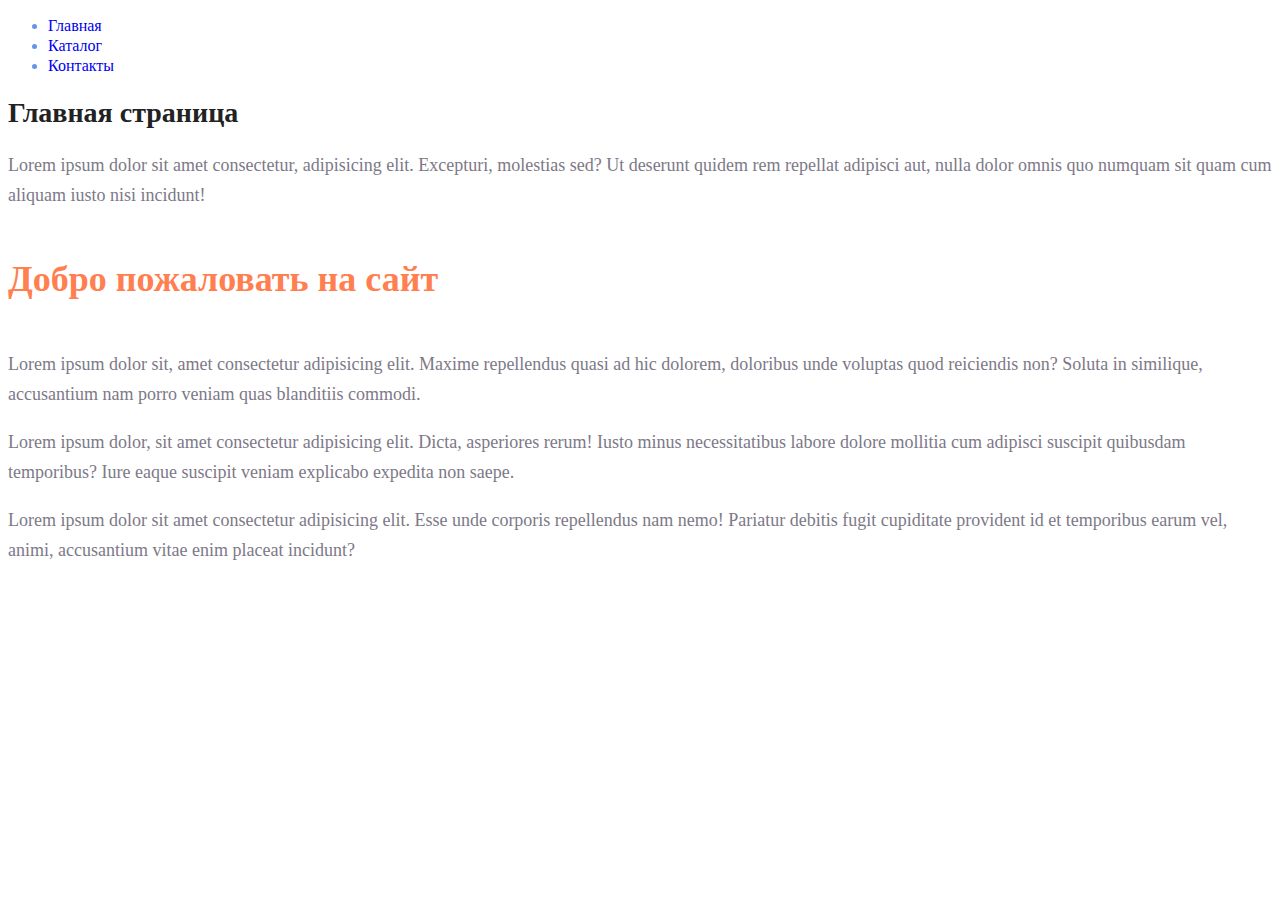
<file: index.html>
<!DOCTYPE html>
<html lang="ru">
<head>
    <meta charset="UTF-8">
    <meta http-equiv="X-UA-Compatible" content="IE=edge">
    <meta name="viewport" content="width=device-width, initial-scale=1.0">
    <link rel="stylesheet" href="style/style.css">
    <title>Главаная</title>
</head>
<body>
    <header>
        <nav class="nav">
            <ul class="list_menu">
                <li class="elem_menu"><a href="#">Главная</a></li>
                <li class="elem_menu"><a href="catalog/catalog.html">Каталог</a></li>
                <li class="elem_menu"><a href="#">Контакты</a></li>
            </ul>
        </nav>
    </header> 
    <main>
        <h1>Главная страница</h1>
        <p>Lorem ipsum dolor sit amet consectetur, adipisicing elit. Excepturi, molestias sed? Ut deserunt quidem rem repellat adipisci aut, nulla dolor omnis quo numquam sit quam cum aliquam iusto nisi incidunt!</p>
        <h2>Добро пожаловать на сайт</h2>
        <p>Lorem ipsum dolor sit, amet consectetur adipisicing elit. Maxime repellendus quasi ad hic dolorem, doloribus unde voluptas quod reiciendis non? Soluta in similique, accusantium nam porro veniam quas blanditiis commodi.</p>
        <p>Lorem ipsum dolor, sit amet consectetur adipisicing elit. Dicta, asperiores rerum! Iusto minus necessitatibus labore dolore mollitia cum adipisci suscipit quibusdam temporibus? Iure eaque suscipit veniam explicabo expedita non saepe.</p>
        <p>Lorem ipsum dolor sit amet consectetur adipisicing elit. Esse unde corporis repellendus nam nemo! Pariatur debitis fugit cupiditate provident id et temporibus earum vel, animi, accusantium vitae enim placeat incidunt?</p>
    </main>   
    <footer>

    </footer>
</body>
</html>
</file>
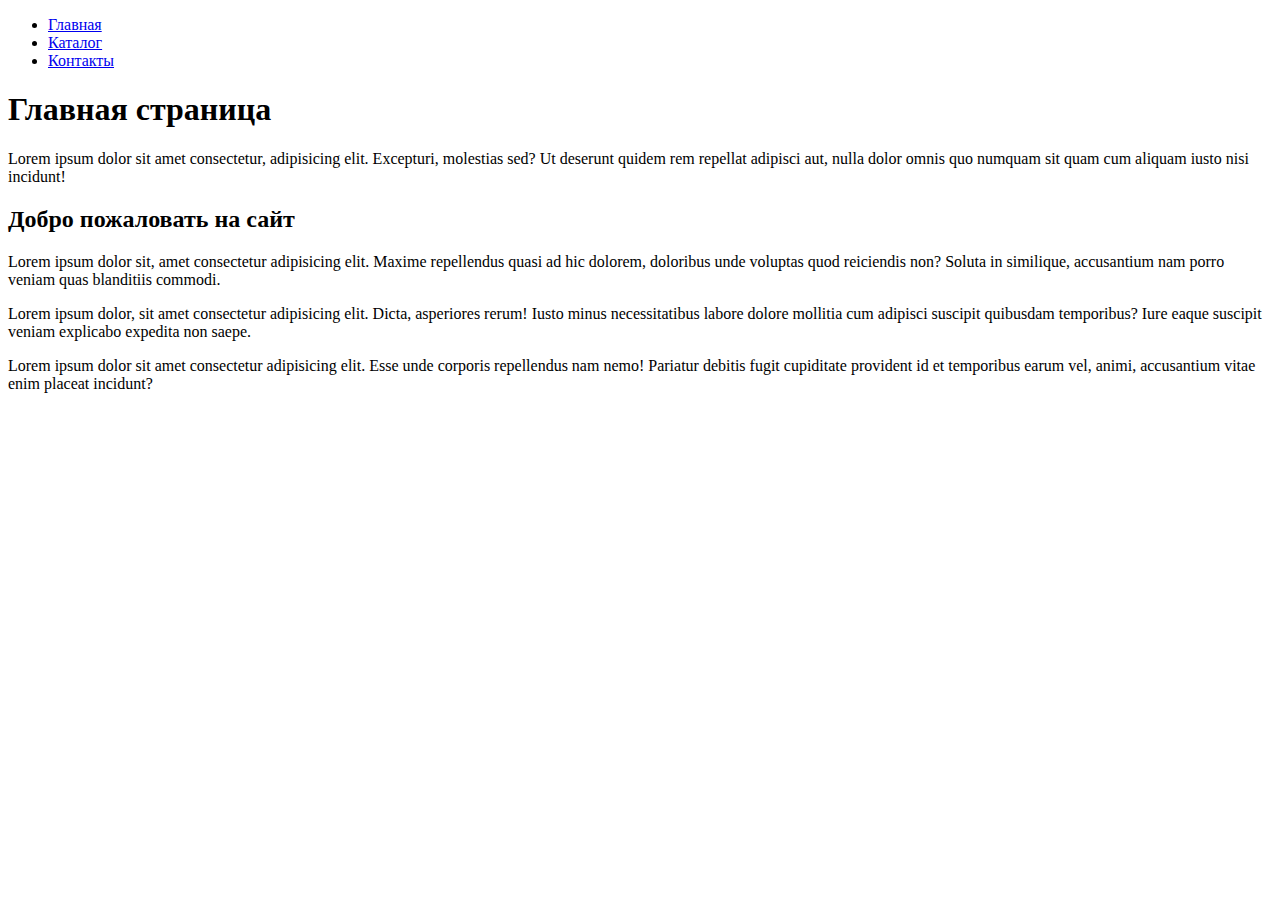
<file: Web/index.html>
<!DOCTYPE html>
<html lang="ru">
<head>
    <meta charset="UTF-8">
    <meta http-equiv="X-UA-Compatible" content="IE=edge">
    <meta name="viewport" content="width=device-width, initial-scale=1.0">
    <title>Главаная</title>
</head>
<body>
    <header>
        <nav class="nav">
            <ul class="list_menu">
                <li class="elem_menu"><a href="#">Главная</a></li>
                <li class="elem_menu"><a href="/Web/catalog/catalog.html">Каталог</a></li>
                <li class="elem_menu"><a href="#">Контакты</a></li>
            </ul>
        </nav>
    </header> 
    <main>
        <h1>Главная страница</h1>
        <p>Lorem ipsum dolor sit amet consectetur, adipisicing elit. Excepturi, molestias sed? Ut deserunt quidem rem repellat adipisci aut, nulla dolor omnis quo numquam sit quam cum aliquam iusto nisi incidunt!</p>
        <h2>Добро пожаловать на сайт</h2>
        <p>Lorem ipsum dolor sit, amet consectetur adipisicing elit. Maxime repellendus quasi ad hic dolorem, doloribus unde voluptas quod reiciendis non? Soluta in similique, accusantium nam porro veniam quas blanditiis commodi.</p>
        <p>Lorem ipsum dolor, sit amet consectetur adipisicing elit. Dicta, asperiores rerum! Iusto minus necessitatibus labore dolore mollitia cum adipisci suscipit quibusdam temporibus? Iure eaque suscipit veniam explicabo expedita non saepe.</p>
        <p>Lorem ipsum dolor sit amet consectetur adipisicing elit. Esse unde corporis repellendus nam nemo! Pariatur debitis fugit cupiditate provident id et temporibus earum vel, animi, accusantium vitae enim placeat incidunt?</p>
    </main>   
    <footer>

    </footer>
</body>
</html>
</file>
<file: style/style.css>
a { 
    text-decoration: none; 
}
.nav ul li {
    color: cornflowerblue;
    font-size: 16px;
    line-height: 20px;
}
h1 {
    color: #222222;
    font-size: 28px;
    line-height: 36px;
    font-weight: bold;
}
p{
    font-style: normal;
    font-weight: 300;
    font-size: 18px;
    line-height: 30px;
    color: #7D7987;  
}
h2{
    color: coral;
    font-style: normal;
    font-weight: 700;
    font-size: 36px;
    line-height: 80px;
}
</file>
